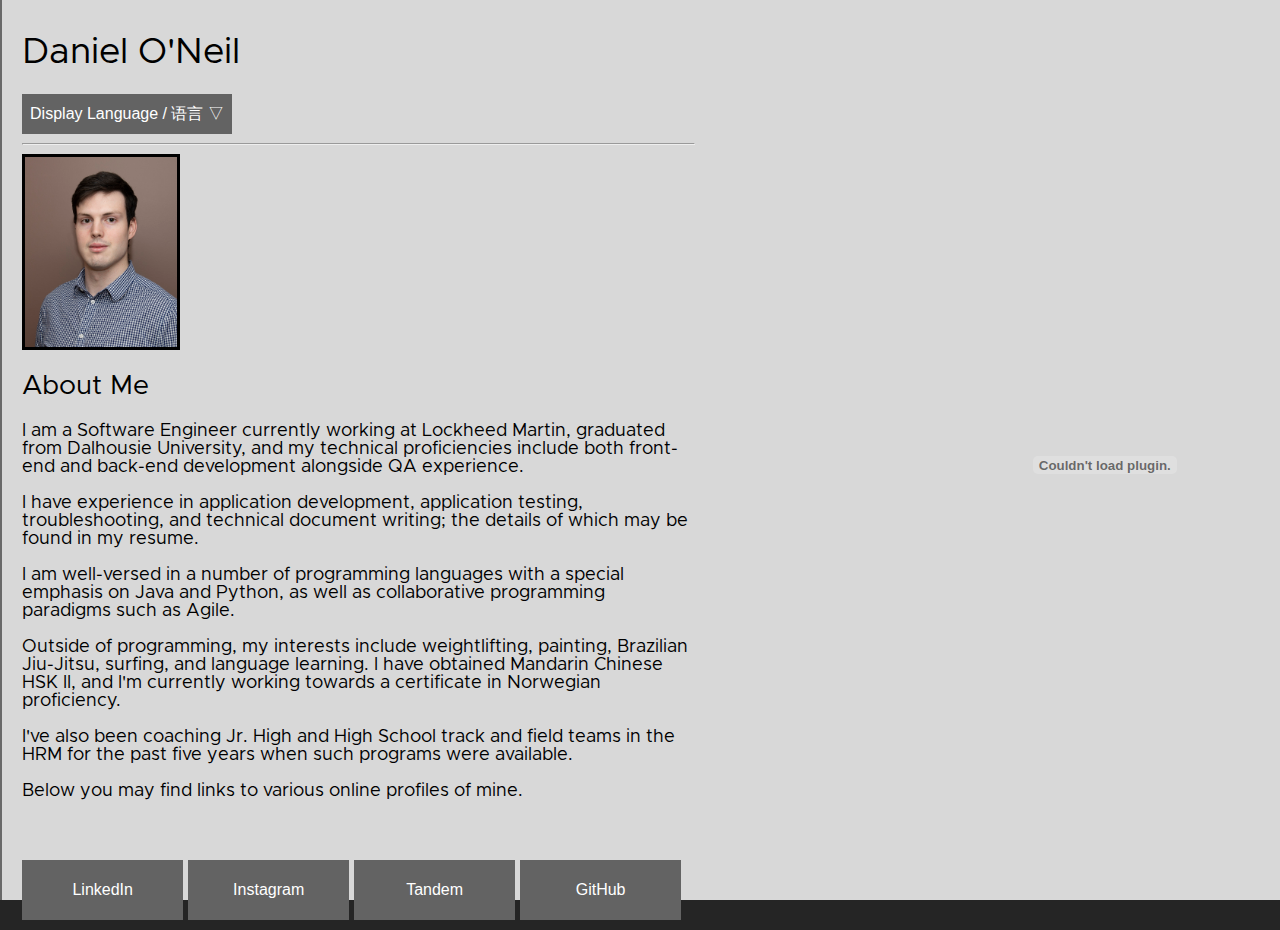
<file: index.html>
<html>
<!-- Enabling responsive Capabilities -->
<meta name="viewport" content="width=device-width, initial-scale=1.0">

<head>
    <title>Daniel O'Neil.ca</title>
    <link rel="stylesheet" href="graphics/styles.css">
    <meta charset="utf-8"> 
</head>


<!-- Javascript section -->
<script>
var language ="eng";
var pic = "me";

//Function displaying Chinese text
function toChinese() 
{
    var eng = document.getElementById("bodyTextEng");
    var chi = document.getElementById("bodyTextCh");
    document.getElementById("aboutMe").innerHTML = "关于我";
    eng.hidden = true;
    chi.hidden = false;
    language = "chi";
}

//Function displaying English text
function toEnglish() 
{
    var eng = document.getElementById("bodyTextEng");
    var chi = document.getElementById("bodyTextCh");
    document.getElementById("aboutMe").innerHTML = "About Me";
    eng.hidden = false;
    chi.hidden = true;
    language = "eng";
}

//Function displaying the image of me
function toMe()
{
    var me = document.getElementById("picMe");
    var dog = document.getElementById("picDog");
    //document.getElementById("aboutMe").innerHTML = "About Me";
    me.hidden = false;
    dog.hidden = true;
    pic = "me";
}

//Function displaying the image of dog
function toDog()
{
    var me = document.getElementById("picMe");
    var dog = document.getElementById("picDog");
    //document.getElementById("aboutMe").innerHTML = "About Me";
    dog.hidden = false;
    me.hidden = true;
    pic = "me";
}
</script>

<body>
<div class="myDiv" id="div1">

    <!-- Setting up the columns to hold the resume and the miscellaneous information about myself-->
    <div id="div2" class="row">

        <!-- The information column -->
        <div id="div3" class="column1">
            <h1>Daniel O'Neil</h1>

            <!--   <button id="languageButton" class="button" onclick="newText()">中文</button>   -->
            <div class="dropdown">
                <button class="dropbtn">Display Language / 语言   ▽</button>
                <div class="dropdown-content">
                  <a onclick="toEnglish()">English</a>
                  <a onclick="toChinese()">中文</a>
                </div>
            </div>

            <!-- The body text and image are outlined here-->
            <hr>
            <!-- Adding in image-switching functionality -->
            <img id=picMe src="graphics/handsomeLad.jpg" alt="Image of Myself", width: auto, height="190px", border="3px" solid #555; a onclick="toDog()">
            <img id=picDog hidden src="graphics/freya.jpg" alt="IMage of the critter", width: auto, height="190px", border="3px" solid #555; a onclick="toMe()">
            <h2 id="aboutMe">About Me</h2>
            <p id="bodyTextEng">I am a Software Engineer currently working at Lockheed Martin, graduated from Dalhousie University, and my technical proficiencies include both front-end and back-end development alongside QA experience.
                <br><br>I have experience in application development, application testing, troubleshooting, and technical document writing; the details of which may be found in my resume.
                <br><br>I am well-versed in a number of programming languages with a special emphasis on Java and Python, as well as collaborative programming paradigms such as Agile.
                <br><br>Outside of programming, my interests include weightlifting, painting, Brazilian Jiu-Jitsu, surfing, and language learning. I have obtained Mandarin Chinese HSK II, and I'm currently working towards a certificate in Norwegian proficiency.
                <br><br>I've also been coaching Jr. High and High School track and field teams in the HRM for the past five years when such programs were available.
                <br><br>Below you may find links to various online profiles of mine.</p>
            <p id="bodyTextCh" hidden>我是程序员在Lockheed Martin工作。我在Dalhousie大学毕业, 我认识前端开发和后端开发还认识质量保证。
                <br><br>我评估应用程序过, 开发了应用, 故障排除, 而且写了英语官方文件。我的简历有更多细节。
                <br><br>我认识些个程序语言但是我主要用Java和C而且团队程序方法,Agile。
                <br><br>除了程序, 我喜欢锻炼, 画画, Brazilian Jiu-Jitsu, 冲浪, 最后我喜欢学习语言。我过了第二汉语水平考试和这些天我学习挪威语。
                <br><br>我还在教中学田径。
                <br><br>我的社交媒体资料是下面。</p>
            <br><br>

            <!-- This button sends the user to my LinkedIn profile-->
            <button class="button" href="#" onclick='window.open("https://www.linkedin.com/in/daniel-o-neil-5861a818b/");return false;'>LinkedIn</button>

            <!-- This button sends the user to my Instagram profile-->
            <button class="button" href="#" onclick='window.open("https://www.instagram.com/dddanothemano/");return false;'>Instagram</button>

            <!-- This button sends the user to my Tandem profile-->
            <button class="button" href="#" onclick='window.open("https://app.tandem.net/en/community/jjkffefjjkffefd");return false;'>Tandem</button>

            <!-- This button sends the user to my GitHub profile-->
            <button class="button" href="#" onclick='window.open("https://github.com/DanielONeil1998");return false;'>GitHub</button>
        </div>
        <!-- The CV column -->
        <div class="column2"  style="display:table; margin-left:auto; text-align:right">
            <embed src="CV_DanielONeil_CS.pdf" width="800px" height="930px" />
        </div>
    </div>
</div>
</body>
</html>
</file>
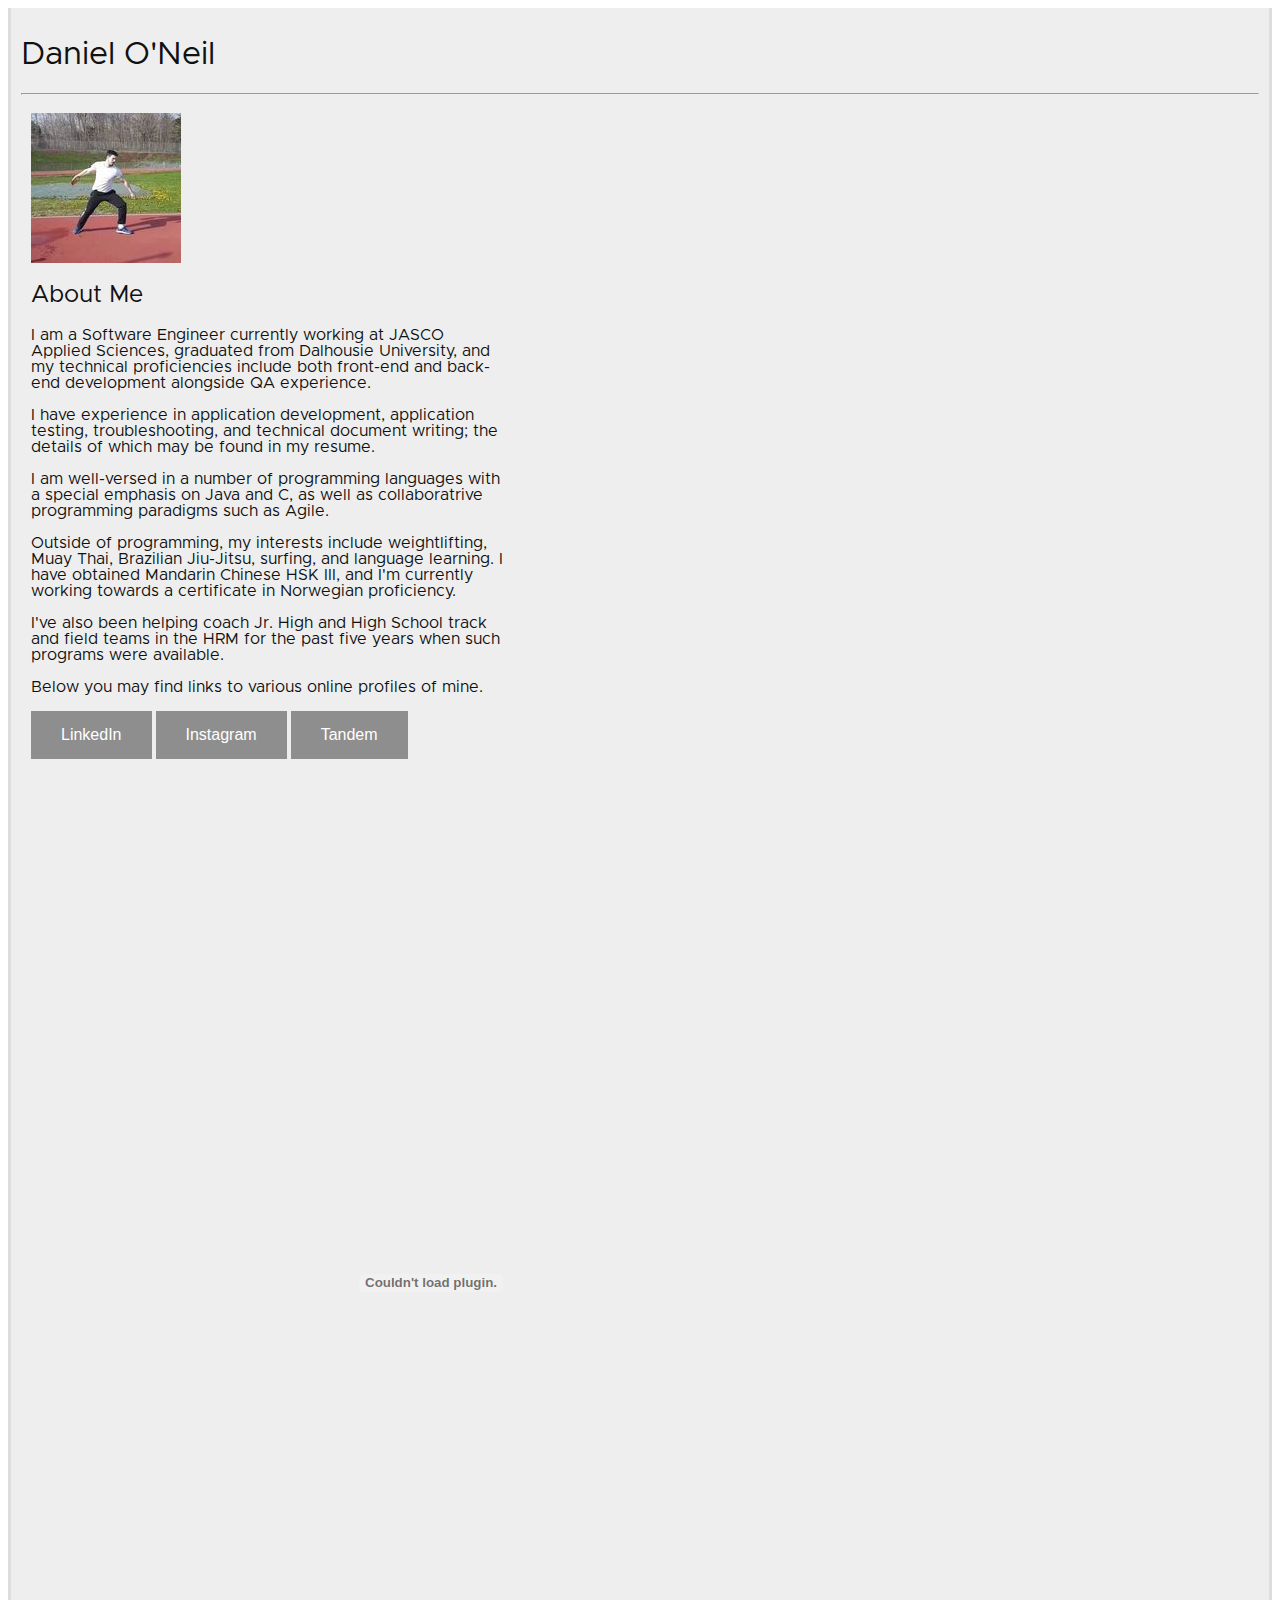
<file: template/index.html>
<html>
<!-- Enabling responsive Capabilities -->
<meta name="viewport" content="width=device-width, initial-scale=1.0">

<head>
    <title>Daniel O'Neil</title>
    <link rel="stylesheet" href="graphics/styles.css">
</head>
<body>

<div class="myDiv">

    <h1>Daniel O'Neil</h1>
    <hr>

    <!-- Setting up the columns to hold the resume and the miscellaneous information about myself-->
    <div class="row">

        <!-- The information column -->
        <div class="column1">
            <img src="graphics/placeholder.jpg" alt="Image of Myself">
            <h2>About Me</h2>
            <p>I am a Software Engineer currently working at JASCO Applied Sciences, graduated from Dalhousie University, and my technical proficiencies include both front-end and back-end development alongside QA experience.</p>
            <p>I have experience in application development, application testing, troubleshooting, and technical document writing; the details of which may be found in my resume.</p>
            <p>I am well-versed in a number of programming languages with a special emphasis on Java and C, as well as collaboratrive programming paradigms such as Agile.</p>
            <p>Outside of programming, my interests include weightlifting, Muay Thai, Brazilian Jiu-Jitsu, surfing, and language learning. I have obtained Mandarin Chinese HSK III, and I'm currently working towards a certificate in Norwegian proficiency.</p>
            <p>I've also been helping coach Jr. High and High School track and field teams in the HRM for the past five years when such programs were available.</p>
            <p>Below you may find links to various online profiles of mine.</p>

            <!-- This button sends the user to my LinkedIn profile-->
            <button class="button" href="#" onclick='window.open("https://www.linkedin.com/in/daniel-o-neil-5861a818b/");return false;'>LinkedIn</button>

            <!-- This button sends the user to my Instagram profile-->
            <button class="button" href="#" onclick='window.open("https://www.instagram.com/dddanothemano/");return false;'>Instagram</button>

            <!-- This button sends the user to my Tandem profile-->
            <button class="button" href="#" onclick='window.open("https://app.tandem.net/en/community/jjkffefjjkffefd");return false;'>Tandem</button>
        </div>
        <!-- The resume column -->
        <div class="column2"  style="display:table; margin-left:auto;">
            <embed src="CV_DanielONeil_CS.pdf" width="800px" height="1000px" />
        </div>
    </div>

</div>

</body>
</html>
</file>
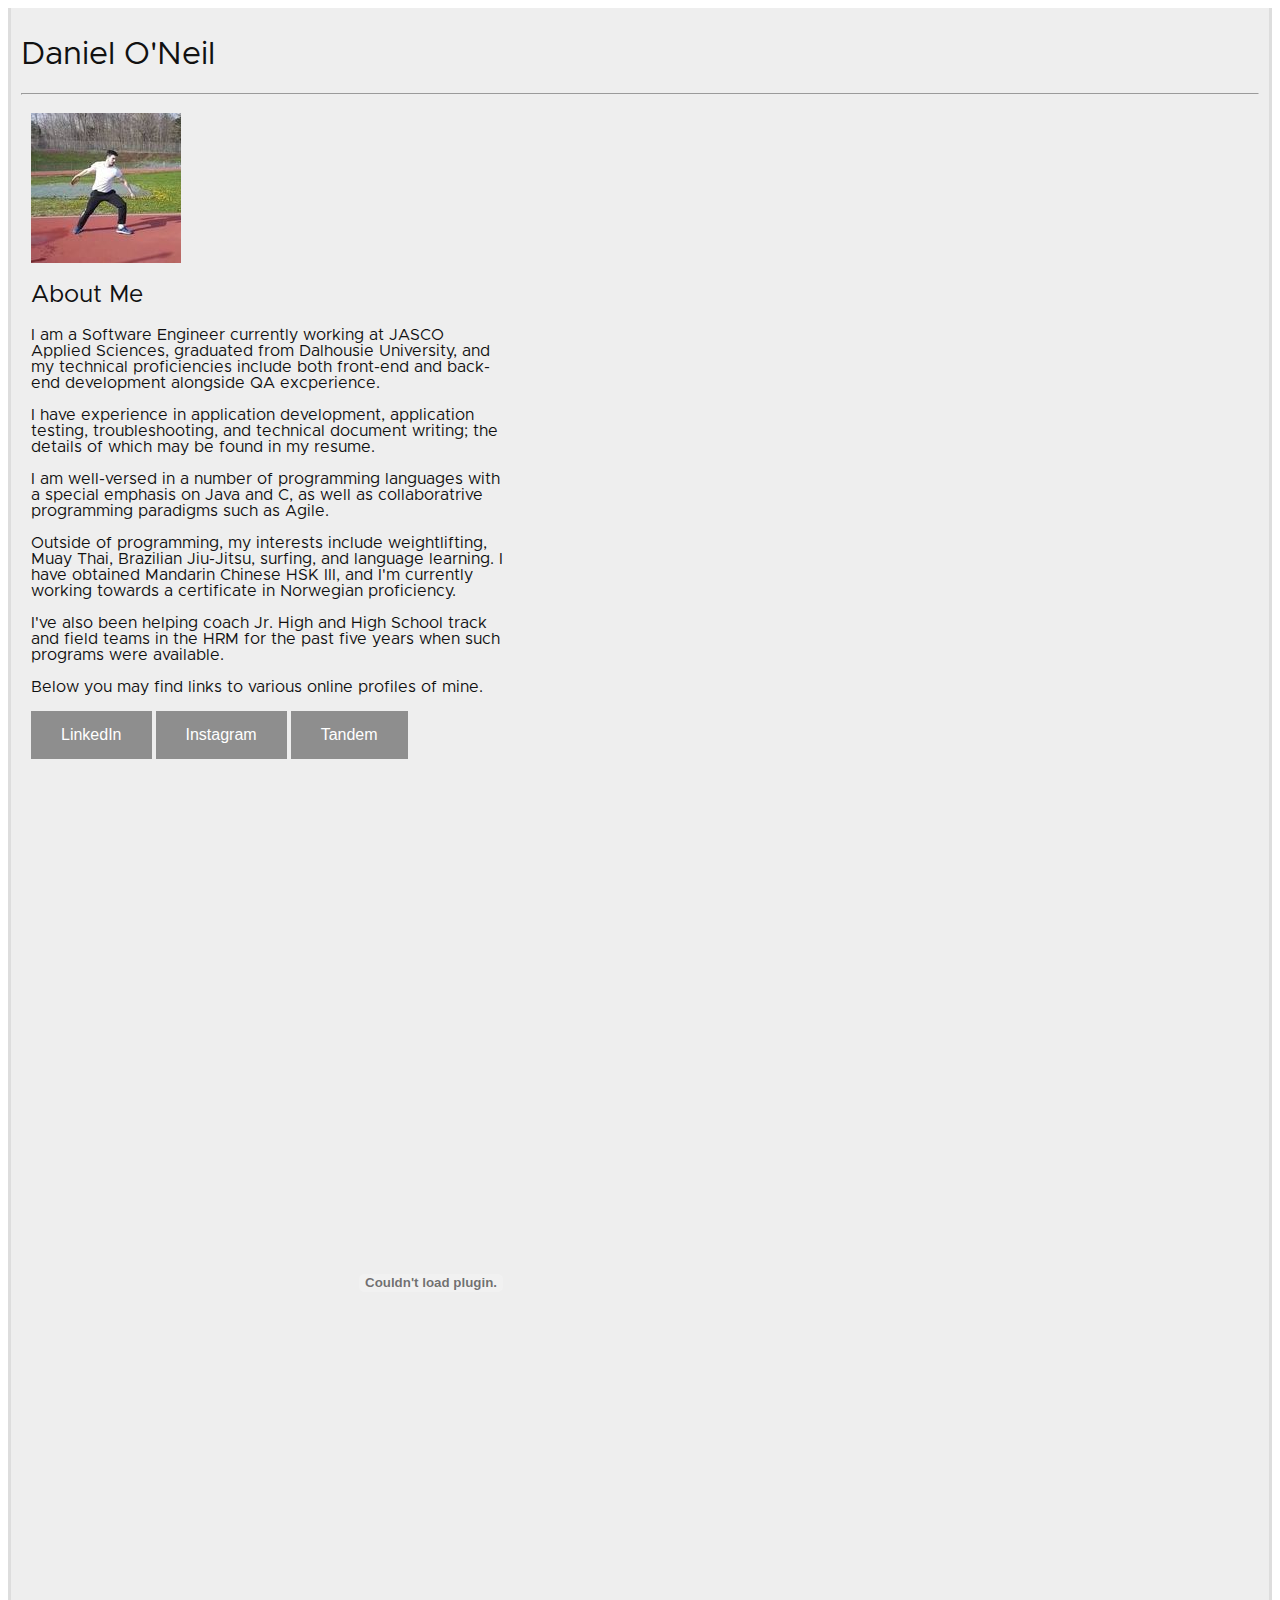
<file: templates/Website.html>
<html>
<!-- Enabling responsive Capabilities -->
<meta name="viewport" content="width=device-width, initial-scale=1.0">

<head>
    <title>Daniel O'Neil</title>
    <link rel="stylesheet" href="styles.css">
</head>
<body>

<div class="myDiv">

    <h1>Daniel O'Neil</h1>
    <hr>

    <!-- Setting up the columns to hold the resume and the miscellaneous information about myself-->
    <div class="row">

        <!-- The information column -->
        <div class="column1">
            <img src="placeholder.jpg" alt="Image of Myself">
            <h2>About Me</h2>
            <p>I am a Software Engineer currently working at JASCO Applied Sciences, graduated from Dalhousie University, and my technical proficiencies include both front-end and back-end development alongside QA excperience.</p>
            <p>I have experience in application development, application testing, troubleshooting, and technical document writing; the details of which may be found in my resume.</p>
            <p>I am well-versed in a number of programming languages with a special emphasis on Java and C, as well as collaboratrive programming paradigms such as Agile.</p>
            <p>Outside of programming, my interests include weightlifting, Muay Thai, Brazilian Jiu-Jitsu, surfing, and language learning. I have obtained Mandarin Chinese HSK III, and I'm currently working towards a certificate in Norwegian proficiency.</p>
            <p>I've also been helping coach Jr. High and High School track and field teams in the HRM for the past five years when such programs were available.</p>
            <p>Below you may find links to various online profiles of mine.</p>

            <!-- This button sends the user to my LinkedIn profile-->
            <button class="button" href="#" onclick='window.open("https://www.linkedin.com/in/daniel-o-neil-5861a818b/");return false;'>LinkedIn</button>

            <!-- This button sends the user to my Instagram profile-->
            <button class="button" href="#" onclick='window.open("https://www.instagram.com/dddanothemano/");return false;'>Instagram</button>

            <!-- This button sends the user to my Tandem profile-->
            <button class="button" href="#" onclick='window.open("https://app.tandem.net/en/community/jjkffefjjkffefd");return false;'>Tandem</button>
        </div>
        <!-- The resume column -->
        <div class="column2"  style="display:table; margin-left:auto;">
            <embed src="CV_DanielONeil_CS.pdf" width="800px" height="1000px" />
        </div>
    </div>

</div>

</body>
</html>
</file>
<file: graphics/styles.css>
/*Setting up font standardization*/
@font-face { font-family: 'Metropolis-Regular'; src: url('../fonts/Metropolis-Regular.otf'); } 
 @font-face { font-family: 'Metropolis-Regular'; font-weight: bold; src: url('../fonts/Metropolis-Regular.otf');}*/

 /*Setting up primary style attributes*/
 html 
 {
  height: 100%;
 }
 body 
  {
    background-color: rgb(37, 37, 37);
    padding:0px;
    margin:0px;
  }
  :is(h1, h2, h3, h4, h5, h6, p) {color: #000000; font-family: 'Metropolis-Regular', sans-seriff;}

  .myDiv 
  { 
    border-left: 2px solid #696969; border-right: 2px solid #696969;
    padding-left: 10px; padding-right: 10px; 
    min-width: 1495px; max-width: 1500px;
    margin-left: auto; margin-right: auto; 
    height:100%;
    background-color: #d8d8d8; 
    word-wrap: normal;
  }

  /* Specifying column parameters */
  .column1 
  {
    float: left;
    width: 45%;
    padding: 10px;
    font-size:18px;
  }
  .column2 
  {
    float: left;
    width: 50%;
    padding: 0px;
  }

  /* Setting up button style standardization */
  .button 
  {
      background-color: #636363; color: black;
      border: none;
      color: white;
      text-align: center;
      text-decoration: none;
      display: inline-block;
      font-size: 16px;
      width: 24%;
      height: 60px;
  }

  .button:hover {
    background-color: #363636;
    color: white;
    cursor: pointer
  }

  .buttonSelected 
  {
      background-color: #000000; color: black;
      border: none;
      color: white;
      padding: 15px 30px;
      text-align: center;
      text-decoration: none;
      display: inline-block;
      font-size: 16px;
      margin-bottom: 4px;
      cursor: pointer
  }

  /*Dropdown Language Menu*/
  .dropbtn 
  {
    background-color: #636363; color: black;
    border: none;
    color: white;
    text-align: center;
    text-decoration: none;
    display: inline-block;
    font-size: 16px;
    width: 210px;
    height: 40px;
  }

  .dropdown 
  {
    position: relative;
    display: inline-block;
  }

  .dropdown-content 
  {
    display: none;
    position: absolute;
    background-color: #f1f1f1;
    width: 210px;
    box-shadow: 0px 8px 16px 0px rgba(0,0,0,0.2);
    z-index: 1;
  }

  .dropdown-content a 
  {
    color: black;
    padding: 12px 16px;
    text-decoration: none;
    display: block;
    color: #000000; font-family: 'Metropolis-Regular', sans-seriff;
  }

  .dropdown-content a:hover {background-color: #ddd;}
  .dropdown:hover .dropdown-content {display: block;}
  .dropdown:hover .dropbtn {background-color: #363636;}
</file>
<file: template/graphics/styles.css>
/*Setting up font standardization*/
@font-face { font-family: 'Metropolis-Regular'; src: url('../fonts/Metropolis-Regular.otf'); } 
 @font-face { font-family: 'Metropolis-Regular'; font-weight: bold; src: url('../fonts/Metropolis-Regular.otf');}*/

 /*Setting up primary style attributes*/
 body {background-color: #FFFFFF;}
  :is(h1, h2, h3, h4, h5, h6, p) {color: #111111; font-family: 'Metropolis-Regular', sans-seriff;}

  .myDiv 
  { 
    border-left: 3px solid #DDDDDD; border-right: 3px solid #DDDDDD; 
    padding: 10px; min-width: 820px; max-width: 1500px;
    background-color: #EEEEEE; margin-left:auto; margin-right:auto;
  }

  * {
    box-sizing: border-box;
  }

  /* Specifying column parameters */
  .column1 
  {
    float: left;
    width: 40%;
    padding: 10px;
  }
  .column2 
  {
    float: left;
    width: 60%;
    padding: 10px;
  }

  /* Clear floats after the columns */
  .row:after 
  {
    content: "";
    display: table;
    clear: both;
  }

  /* Setting up button style standardization */
  .button 
  {
      background-color: #8e8e8e; color: black;
      border: none;
      color: white;
      padding: 15px 30px;
      text-align: center;
      text-decoration: none;
      display: inline-block;
      font-size: 16px;
      margin-bottom: 4px;
  }

  .button:hover {
    background-color: #525252;
    color: white;
    cursor: pointer
  }
</file>
<file: templates/styles.css>
/*Setting up font standardization*/
@font-face { font-family: 'Metropolis-Regular'; src: url('Metropolis-Regular.otf'); } 
 @font-face { font-family: 'Metropolis-Regular'; font-weight: bold; src: url('Metropolis-Regular.otf');}*/

 /*Setting up primary style attributes*/
 body {background-color: #FFFFFF;}
  :is(h1, h2, h3, h4, h5, h6, p) {color: #111111; font-family: 'Metropolis-Regular', sans-seriff;}

  .myDiv 
  { 
    border-left: 3px solid #DDDDDD; border-right: 3px solid #DDDDDD; 
    padding: 10px; min-width: 820px; max-width: 1500px;
    background-color: #EEEEEE; margin-left:auto; margin-right:auto;
  }

  * {
    box-sizing: border-box;
  }

  /* Specifying column parameters */
  .column1 
  {
    float: left;
    width: 40%;
    padding: 10px;
  }
  .column2 
  {
    float: left;
    width: 60%;
    padding: 10px;
  }

  /* Clear floats after the columns */
  .row:after 
  {
    content: "";
    display: table;
    clear: both;
  }

  /* Setting up button style standardization */
  .button 
  {
      background-color: #8e8e8e; color: black;
      border: none;
      color: white;
      padding: 15px 30px;
      text-align: center;
      text-decoration: none;
      display: inline-block;
      font-size: 16px;
      margin-bottom: 4px;
  }

  .button:hover {
    background-color: #525252;
    color: white;
    cursor: pointer
  }
</file>
